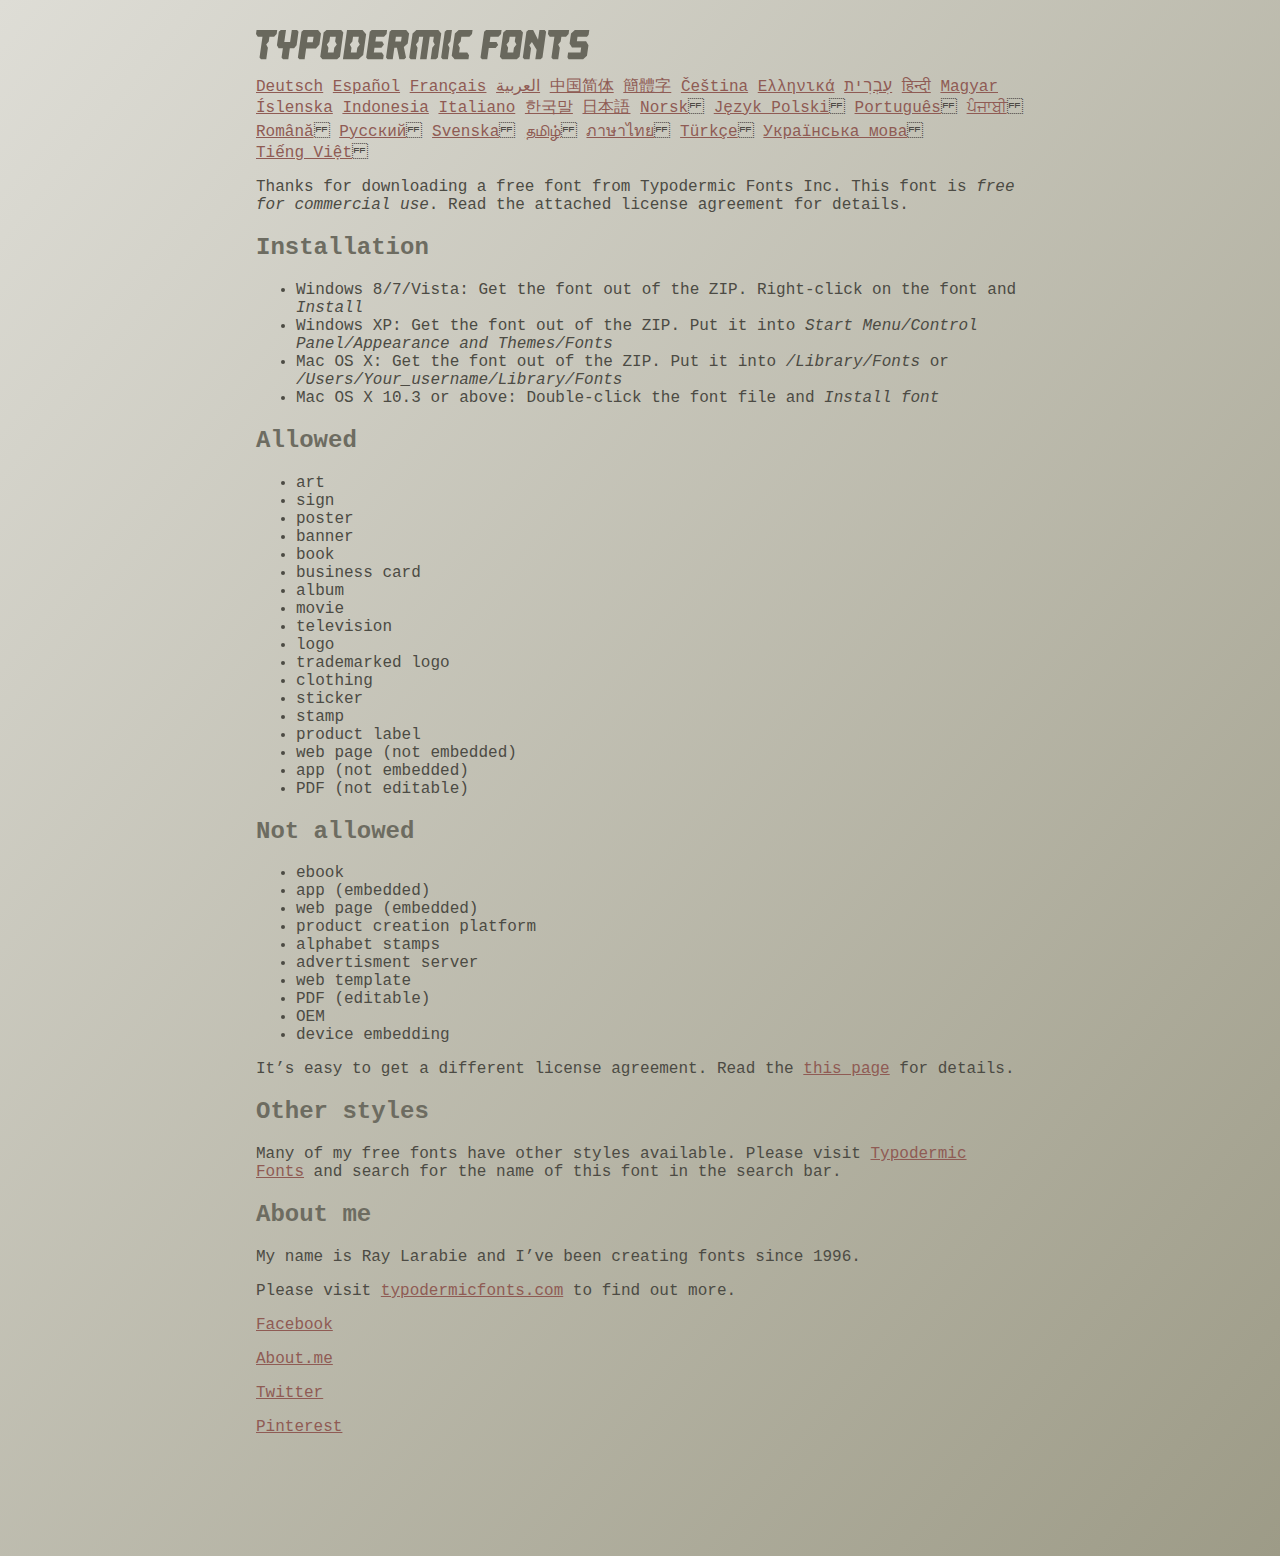
<file: libs/Font/astron-boy/read-this.html>
<head>
<meta http-equiv="Content-Type" content="text/html; charset=utf-8">
<title>Typodermic Fonts Inc. Freeware Font instructions 2014</title>
<style type="text/css">
body {
	margin:30px 20% 120px 20%;
	padding:0px;
	font-family:Consolas, Courier, sans-serif;
	color:#4c4b44;
	background-color:#c2c1b3;

/* IE10 Consumer Preview */ 
background-image: -ms-linear-gradient(top left, #DEDDD6 0%, #9D9B87 100%);

/* Mozilla Firefox */ 
background-image: -moz-linear-gradient(top left, #DEDDD6 0%, #9D9B87 100%);

/* Opera */ 
background-image: -o-linear-gradient(top left, #DEDDD6 0%, #9D9B87 100%);

/* Webkit (Safari/Chrome 10) */ 
background-image: -webkit-gradient(linear, left top, right bottom, color-stop(0, #DEDDD6), color-stop(1, #9D9B87));

/* Webkit (Chrome 11+) */ 
background-image: -webkit-linear-gradient(top left, #DEDDD6 0%, #9D9B87 100%);

/* W3C Markup, IE10 Release Preview */ 
background-image: linear-gradient(to bottom right, #DEDDD6 0%, #9D9B87 100%);

	}
h2 {color:#6d6c61;}
a {color:#8f5b54;}
a:hover {color:#ffffff; background-color:#9a998c;}
</style>
</head>

<body>

<svg width="350px" height="30px">
	<path fill="#69685D" d="M0,4.006L0.554,0h20.674l-0.553,4.006l-2.559,2.772h-4.688l-0.682,4.816l-2.515,3.026l1.663,3.07
		l-1.62,11.594H4.987l-1.448-1.79l2.94-20.716H1.791L0,4.006z"/>
	<path fill="#69685D" d="M35.8,0h5.285l1.408,1.791l-1.876,13.343l-2.515,3.111h-4.264l-1.534,11.04h-5.286l-1.449-1.79l1.322-9.25
		h-4.263l-1.705-3.111l1.875-13.343L24.76,0h5.242l-1.706,12.064h5.799L35.8,0z"/>
	<path fill="#69685D" d="M62.09,0l2.899,3.453L63.412,14.58l-3.496,3.962h-9.805l-1.491,10.742h-5.244l-1.493-1.79l3.625-25.704
		L47.469,0H62.09z M50.965,12.362h5.797l0.81-5.583h-5.799L50.965,12.362z"/>
	<path fill="#69685D" d="M64.256,26.642l3.367-24.041L70.523,0h14.664l2.132,2.601l-3.368,24.041l-2.856,2.643H66.431L64.256,26.642
		z M73.335,11.595l-2.514,3.026l1.663,3.07l-0.683,4.816H77.6l0.68-4.816l2.516-3.07l-1.663-3.026l0.681-4.816h-5.796L73.335,11.595
		z"/>
	<path fill="#69685D" d="M86.926,29.285L91.017,0h15.518l3.581,4.307l-2.899,20.673l-4.774,4.305H86.926z M96.345,11.595
		l-2.515,3.026l1.664,3.07l-0.683,4.816h5.798l0.681-4.816l2.516-3.07l-1.663-3.026l0.681-4.816h-5.796L96.345,11.595z"/>
	<path fill="#69685D" d="M127.114,29.285h-15.473l-1.492-1.79l3.624-25.704L115.731,0h15.389l-0.554,4.006l-2.557,2.772h-7.971
		l-0.684,4.816h6.906l1.662,3.026l-2.515,3.111h-6.905l-0.683,4.775h8.057l1.791,2.771L127.114,29.285z"/>
	<path fill="#69685D" d="M150.21,0l2.898,3.453l-1.405,9.977l-3.881,3.452l2.217,10.613l-1.748,1.79h-4.944l-2.387-11.553h-2.6
		l-1.622,11.553h-5.241l-1.493-1.79l3.624-25.704L135.588,0H150.21z M145.691,6.779h-5.796l-0.683,4.816h5.799L145.691,6.779z"/>
	<path fill="#69685D" d="M159.92,29.285h-5.242l-1.492-1.79l3.41-24.042L160.432,0h21.911l2.897,3.453l-3.409,24.042l-1.876,1.79
		h-5.284l1.617-11.594l2.517-3.07l-1.662-3.026l0.681-4.816h-4.092l-3.154,22.506h-6.522l3.155-22.506h-4.134l-0.683,4.816
		l-2.515,3.026l1.663,3.07L159.92,29.285z"/>
	<path fill="#69685D" d="M191.879,29.285h-5.244l-1.492-1.79l3.624-25.704L190.728,0h5.242l-1.619,11.595l-2.516,3.026l1.663,3.07
		L191.879,29.285z"/>
	<path fill="#69685D" d="M213.018,25.279l-0.554,4.006h-13.854l-2.899-3.494l3.156-22.338L202.702,0h13.854l-0.555,4.006
		l-2.558,2.772h-8.1l-0.683,4.816l-2.515,3.026l1.663,3.07l-0.683,4.816h8.1L213.018,25.279z"/>
	<path fill="#69685D" d="M226.007,29.285l-1.492-1.79l3.624-25.704L230.1,0h15.473l-0.554,4.006l-2.557,2.772h-8.058l-0.724,5.115
		h6.818l1.664,3.07l-2.557,3.11h-6.82l-1.535,11.211H226.007z"/>
	<path fill="#69685D" d="M243.903,26.642l3.368-24.041L250.17,0h14.663l2.131,2.601l-3.367,24.041l-2.855,2.643h-14.664
		L243.903,26.642z M252.983,11.595l-2.516,3.026l1.662,3.07l-0.681,4.816h5.796l0.684-4.816l2.515-3.07l-1.664-3.026l0.684-4.816
		h-5.798L252.983,11.595z"/>
	<path fill="#69685D" d="M280.639,19.822l-4.731-7.758l-2.516,3.069l1.662,3.069l-1.533,11.082h-5.244l-1.493-1.79l3.626-25.704
		L272.37,0h4.773l4.902,9.677L283.41,0h5.285l1.407,1.791l-3.623,25.704l-1.877,1.79h-5.285L280.639,19.822z"/>
	<path fill="#69685D" d="M291.926,4.006L292.48,0h20.674l-0.554,4.006l-2.557,2.772h-4.691l-0.681,4.816l-2.516,3.026l1.664,3.07
		l-1.621,11.594h-5.285l-1.451-1.79l2.942-20.716h-4.689L291.926,4.006z"/>
	<path fill="#69685D" d="M325.168,17.478h-9.209l-2.387-3.923l1.45-10.102L318.857,0h14.452l-0.682,4.86l-1.621,1.918h-9.506
		l-0.64,4.561h9.208l2.388,3.878l-1.493,10.572l-3.836,3.494h-14.579l-1.107-1.917l0.682-4.86h12.362L325.168,17.478z"/>
</svg>

<br>

<p translate="no">

<a href="http://translate.google.com/translate?hl=en&sl=en&tl=de&u=http://typodermicfonts.com/wp-content/uploads/2014/02/read-this.html&sandbox=0&usg=ALkJrhivq6___mill12Uw6fPvMWyJxstkw">Deutsch</a>

<a href="http://translate.google.com/translate?hl=en&sl=en&tl=es&u=http://typodermicfonts.com/wp-content/uploads/2014/02/read-this.html&sandbox=0&usg=ALkJrhjAt3cpinDeMTX6Ro8UcZFqaE8K5Q">Español</a>

<a href="http://translate.google.com/translate?hl=en&sl=en&tl=fr&u=http://typodermicfonts.com/wp-content/uploads/2014/02/read-this.html&sandbox=0&usg=ALkJrhjObLPhFyyhwigF-dBoOZ3eXYdDsw">Français</a>

<a href="http://translate.google.com/translate?hl=en&sl=en&tl=ar&u=http://typodermicfonts.com/wp-content/uploads/2014/02/read-this.html&sandbox=0&usg=ALkJrhg2hs-st3zodt-AjmoeuPHfyJsTEg">العربية</a>

<a href="http://translate.google.com/translate?hl=en&sl=en&tl=zh-CN&u=http://typodermicfonts.com/wp-content/uploads/2014/02/read-this.html&sandbox=0&usg=ALkJrhiilVnjG1Ks0DN7UyRqbKExhxAT-Q">中国简体</a>

<a href="http://translate.google.com/translate?hl=en&sl=en&tl=zh-TW&u=http://typodermicfonts.com/wp-content/uploads/2014/02/read-this.html&sandbox=0&usg=ALkJrhiSCPRAYToARlHI4kxIK9eCIFKQhw">簡體字</a>

<a href="http://translate.google.com/translate?hl=en&sl=en&tl=cs&u=http://typodermicfonts.com/wp-content/uploads/2014/02/read-this.html&sandbox=0&usg=ALkJrhj3z2HOOmCXLT-ApYW2SCeBvTGvTA">Čeština</a>

<a href="http://translate.google.com/translate?hl=en&sl=en&tl=el&u=http://typodermicfonts.com/wp-content/uploads/2014/02/read-this.html&sandbox=0&usg=ALkJrhhoORG-43TvZ2NVrll3T0oyOZE0VA">Ελληνικά</a>

<a href="http://translate.google.com/translate?hl=en&sl=en&tl=iw&u=http://typodermicfonts.com/wp-content/uploads/2014/02/read-this.html&sandbox=0&usg=ALkJrhiP4kLXdDxVNuV6-9tHJ8Tbt-1xKw">עִבְרִית</a>

<a href="http://translate.google.com/translate?hl=en&sl=en&tl=hi&u=http://typodermicfonts.com/wp-content/uploads/2014/02/read-this.html&sandbox=0&usg=ALkJrhhJmUufReWrMTSaGKPPOqV7q5jpGQ">हिन्दी</a>

<a href="http://translate.google.com/translate?hl=en&sl=en&tl=hu&u=http://typodermicfonts.com/wp-content/uploads/2014/02/read-this.html&sandbox=0&usg=ALkJrhgfcL_UwP3jkr6Vvq35rkhETFuTug">Magyar</a>

<a href="http://translate.google.com/translate?hl=en&sl=en&tl=is&u=http://typodermicfonts.com/wp-content/uploads/2014/02/read-this.html&sandbox=0&usg=ALkJrhjpK9lELyRP50Vv3RNgqCJDb6d-GQ">Íslenska</a>

<a href="http://translate.google.com/translate?hl=en&sl=en&tl=id&u=http://typodermicfonts.com/wp-content/uploads/2014/02/read-this.html&sandbox=0&usg=ALkJrhiExV3gmyXBUVqcwNiGiUWQSRrgIQ">Indonesia</a>

<a href="http://translate.google.com/translate?hl=en&sl=en&tl=it&u=http://typodermicfonts.com/wp-content/uploads/2014/02/read-this.html&sandbox=0&usg=ALkJrhgMr2_uulaLYRSFz8C34rtcbN6XEg">Italiano</a>

<a href="http://translate.google.com/translate?hl=en&sl=en&tl=ko&u=http://typodermicfonts.com/wp-content/uploads/2014/02/read-this.html&sandbox=0&usg=ALkJrhhl_nNXiOMIiBERq879UXH1XYfZGw">한국말</a>

<a href="http://translate.google.com/translate?hl=en&ie=UTF8&prev=_t&sl=en&tl=ja&u=http://typodermicfonts.com/wp-content/uploads/2014/02/read-this.html&sandbox=0&usg=ALkJrhi2FvSFgSUub72-Sq2moIRAosCiLA">日本語</a>

<a href="http://translate.google.com/translate?hl=en&sl=en&tl=no&u=http://typodermicfonts.com/wp-content/uploads/2014/02/read-this.html&sandbox=0&usg=ALkJrhhnf9AGd5hfxwA04e1w-tfYPha1ww">Norsk</a>
<a href="http://translate.google.com/translate?hl=en&sl=en&tl=pl&u=http://typodermicfonts.com/wp-content/uploads/2014/02/read-this.html&sandbox=0&usg=ALkJrhjZTe5eJRrZffLe0zgqEHPrMb8pOQ">Język&nbsp;Polski</a>
<a href="http://translate.google.com/translate?hl=en&sl=en&tl=pt-BR&u=http://typodermicfonts.com/wp-content/uploads/2014/02/read-this.html&sandbox=0&usg=ALkJrhg-zp3i6AcZCv02ONjZ5YvkcCFDBw">Português</a>
<a href="http://translate.google.com/translate?hl=en&sl=en&tl=pa&u=http://typodermicfonts.com/wp-content/uploads/2014/02/read-this.html&sandbox=0&usg=ALkJrhhPEMoYvW59_DJT7y6fxgG2IMh23A">ਪੰਜਾਬੀ</a>
<a href="http://translate.google.com/translate?hl=en&sl=en&tl=ro&u=http://typodermicfonts.com/wp-content/uploads/2014/02/read-this.html&sandbox=0&usg=ALkJrhgD0R8zxuQQh-YmFpQTJdvjhAYm2A">Română</a>
<a href="http://translate.google.com/translate?hl=en&sl=en&tl=ru&u=http://typodermicfonts.com/wp-content/uploads/2014/02/read-this.html&sandbox=0&usg=ALkJrhgI6c7Pd-FCcipT4xc2NPTefj5JJg">Русский</a>
<a href="http://translate.google.com/translate?hl=en&sl=en&tl=sv&u=http://typodermicfonts.com/wp-content/uploads/2014/02/read-this.html&sandbox=0&usg=ALkJrhhA8gW_-rjCbZQ5TK46zFMB3_StEQ">Svenska</a>
<a href="http://translate.google.com/translate?hl=en&sl=en&tl=ta&u=http://typodermicfonts.com/wp-content/uploads/2014/02/read-this.html&sandbox=0&usg=ALkJrhiwxxCEPzu3pHBXP-fbTZaOzYqe3g">தமிழ்</a>
<a href="http://translate.google.com/translate?hl=en&sl=en&tl=th&u=http://typodermicfonts.com/wp-content/uploads/2014/02/read-this.html&sandbox=0&usg=ALkJrhjP1N1DRUB1M81k5mi5KnRtt5C2-Q">ภาษาไทย</a>
<a href="http://translate.google.com/translate?hl=en&sl=en&tl=tr&u=http://typodermicfonts.com/wp-content/uploads/2014/02/read-this.html&sandbox=0&usg=ALkJrhiTYbD039OWznCcGyQnMy89_v-1gA">Türkçe</a>
<a href="http://translate.google.com/translate?hl=en&sl=en&tl=uk&u=http%3A%2F%2Ftypodermicfonts.com%2Fwp-content%2Fuploads%2F2014%2F02%2Fread-this.html">Українська&nbsp;мова</a>
<a href="http://translate.google.com/translate?hl=en&sl=en&tl=vi&u=http://typodermicfonts.com/wp-content/uploads/2014/02/read-this.html&sandbox=0&usg=ALkJrhirTQPOLCZognLpxOvJQT_158y07A">Tiếng&nbsp;Việt</a>
</p>


<p>Thanks for downloading a free font from <span translate="no">Typodermic Fonts Inc.</span> This font is <em>free for commercial use</em>. Read the attached license agreement for details.</p>


<h2>Installation</h2>

<ul>
<li>Windows 8/7/Vista: Get the font out of the ZIP. Right-click on the font and <em>Install</em>
<li>Windows XP: Get the font out of the ZIP. Put it into <cite translate="no">Start Menu/Control Panel/Appearance and Themes/Fonts</cite>
<li>Mac OS X: Get the font out of the ZIP. Put it into <cite translate="no">/Library/Fonts</cite> or <cite translate="no">/Users/Your_username/Library/Fonts</cite>
<li>Mac OS X 10.3 or above: Double-click the font file and <em>Install font</em>
</ul>


<h2>Allowed</h2>

<ul>
<li>art
<li>sign
<li>poster
<li>banner
<li>book
<li>business card
<li>album
<li>movie
<li>television
<li>logo
<li>trademarked logo
<li>clothing
<li>sticker
<li>stamp
<li>product label
<li>web page (not embedded)
<li>app (not embedded)
<li>PDF (not editable)
</ul>

<h2>Not allowed</h2>

<ul>
<li>ebook
<li>app (embedded)
<li>web page (embedded)
<li>product creation platform
<li>alphabet stamps
<li>advertisment server
<li>web template
<li>PDF (editable)
<li>OEM
<li>device embedding
</ul>

<p>It&rsquo;s easy to get a different license agreement. Read the <a href="http://typodermicfonts.com/custom/">this page</a> for details.</p>

<h2>Other styles</h2>

<p>Many of my free fonts have other styles available. Please visit <a href="http://typodermicfonts.com">Typodermic Fonts</a> and search for the name of this font in the search bar.</p>


<h2>About me</h2>

<p>My name is <span translate="no">Ray Larabie</span> and I&rsquo;ve been creating fonts since 1996.</p>

<p>Please visit <a href="http://typodermicfonts.com">typodermicfonts.com</a> to find out more.</p>

<p translate="no"><a href="https://www.facebook.com/pages/Typodermic-Fonts/7153899975">Facebook</a></p>
<p translate="no"><a href="http://about.me/raylarabie/#">About.me</a></p>
<p translate="no"><p><a href="https://twitter.com/typodermic">Twitter</a></p>
<p translate="no"><p><a href="http://www.pinterest.com/plywood747/">Pinterest</a></p>

</body>
</file>
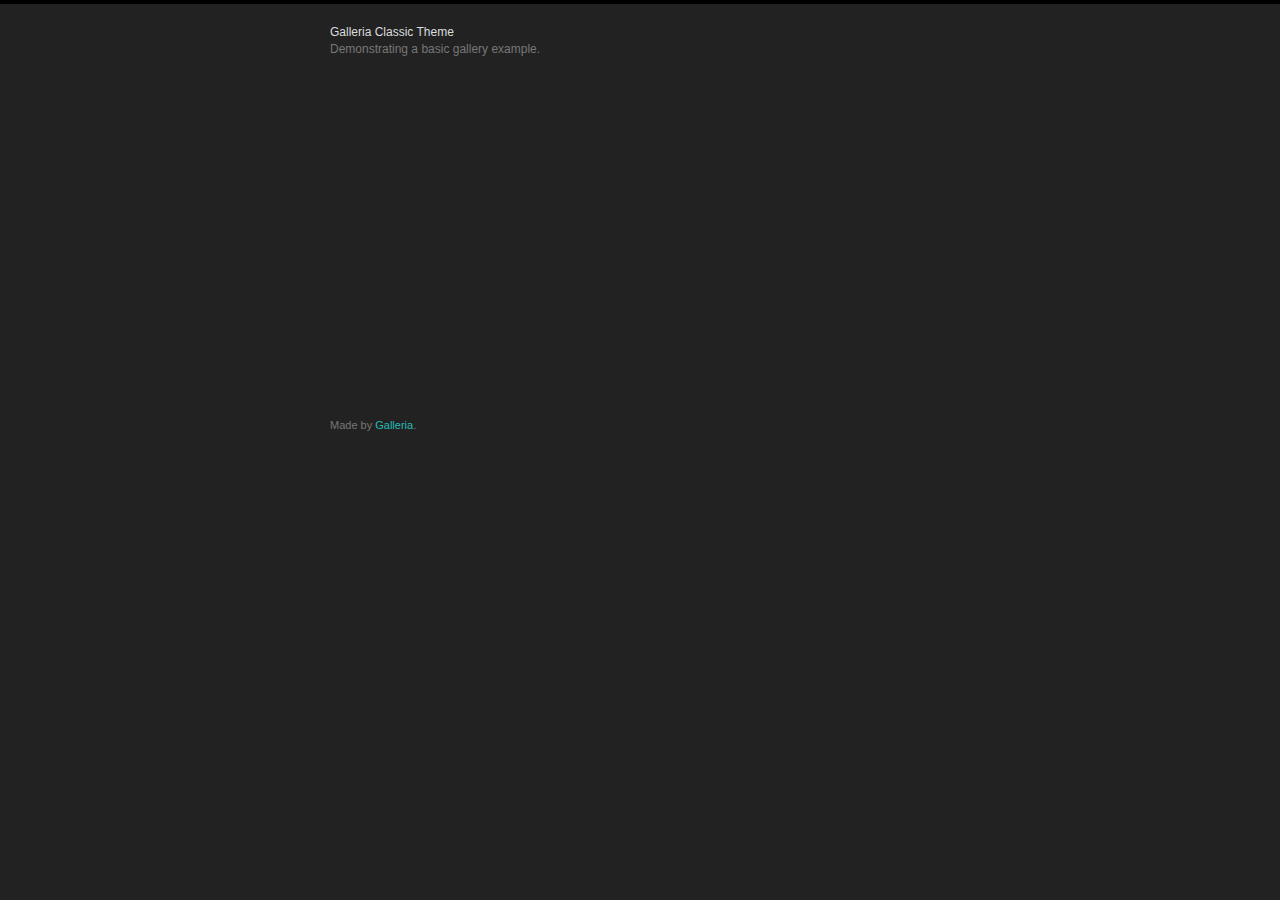
<file: libs/galleria/themes/classic/classic-demo.html>
<!DOCTYPE html>
<html lang="en">
    <head>
        <meta charset="utf-8">
        <title>Galleria Classic Theme</title>
        <style>

            /* Demo styles */
            html,body{background:#222;margin:0;}
            body{border-top:4px solid #000;}
            .content{color:#777;font:12px/1.4 "helvetica neue",arial,sans-serif;width:620px;margin:20px auto;}
            h1{font-size:12px;font-weight:normal;color:#ddd;margin:0;}
            p{margin:0 0 20px}
            a {color:#22BCB9;text-decoration:none;}
            .cred{margin-top:20px;font-size:11px;}

            /* This rule is read by Galleria to define the gallery height: */
            #galleria{height:320px}

        </style>

        <!-- load jQuery -->
        <!-- <script src="http://ajax.googleapis.com/ajax/libs/jquery/3.1.1/jquery.js"></script> -->
        <script src="http://ajax.googleapis.com/ajax/libs/jquery/2.2.4/jquery.js"></script>

        <!-- load Galleria -->
        <script src="../../galleria-1.5.7.min.js"></script>

    </head>
<body>
    <div class="content">
        <h1>Galleria Classic Theme</h1>
        <p>Demonstrating a basic gallery example.</p>

        <!-- Adding gallery images. We use resized thumbnails here for better performance, but it’s not necessary -->

        <div id="galleria">
            <a href="http://upload.wikimedia.org/wikipedia/commons/thumb/a/a2/Biandintz_eta_zaldiak_-_modified2.jpg/800px-Biandintz_eta_zaldiak_-_modified2.jpg">
                <img 
                    src="http://upload.wikimedia.org/wikipedia/commons/thumb/a/a2/Biandintz_eta_zaldiak_-_modified2.jpg/100px-Biandintz_eta_zaldiak_-_modified2.jpg",
                    data-big="http://upload.wikimedia.org/wikipedia/commons/thumb/a/a2/Biandintz_eta_zaldiak_-_modified2.jpg/1280px-Biandintz_eta_zaldiak_-_modified2.jpg"
                    data-title="Biandintz eta zaldiak"
                    data-description="Horses on Bianditz mountain, in Navarre, Spain."
                >
            </a>
            <a href="http://upload.wikimedia.org/wikipedia/commons/thumb/6/6c/Athabasca_Rail_at_Brule_Lake.jpg/800px-Athabasca_Rail_at_Brule_Lake.jpg">
                <img 
                    src="http://upload.wikimedia.org/wikipedia/commons/thumb/6/6c/Athabasca_Rail_at_Brule_Lake.jpg/100px-Athabasca_Rail_at_Brule_Lake.jpg",
                    data-big="http://upload.wikimedia.org/wikipedia/commons/thumb/6/6c/Athabasca_Rail_at_Brule_Lake.jpg/1280px-Athabasca_Rail_at_Brule_Lake.jpg"
                    data-title="Athabasca Rail"
                    data-description="The Athabasca River railroad track at the mouth of Brulé Lake in Alberta, Canada."
                >
            </a>
            <a href="http://upload.wikimedia.org/wikipedia/commons/thumb/1/1f/Back-scattering_crepuscular_rays_panorama_1.jpg/1280px-Back-scattering_crepuscular_rays_panorama_1.jpg">
                <img 
                    src="http://upload.wikimedia.org/wikipedia/commons/thumb/1/1f/Back-scattering_crepuscular_rays_panorama_1.jpg/100px-Back-scattering_crepuscular_rays_panorama_1.jpg",
                    data-big="http://upload.wikimedia.org/wikipedia/commons/thumb/1/1f/Back-scattering_crepuscular_rays_panorama_1.jpg/1400px-Back-scattering_crepuscular_rays_panorama_1.jpg"
                    data-title="Back-scattering crepuscular rays"
                    data-description="Picture of the day on Wikimedia Commons 26 September 2010."
                >
            </a>
            <a href="http://upload.wikimedia.org/wikipedia/commons/thumb/7/75/Interior_convento_3.jpg/800px-Interior_convento_3.jpg">
                <img 
                    src="http://upload.wikimedia.org/wikipedia/commons/thumb/7/75/Interior_convento_3.jpg/120px-Interior_convento_3.jpg",
                    data-big="http://upload.wikimedia.org/wikipedia/commons/thumb/7/75/Interior_convento_3.jpg/1400px-Interior_convento_3.jpg"
                    data-title="Interior convento"
                    data-description="Interior view of Yuriria Convent, founded in 1550."
                >
            </a>
            <a href="http://upload.wikimedia.org/wikipedia/commons/thumb/6/6b/Oxbow_Bend_outlook_in_the_Grand_Teton_National_Park.jpg/800px-Oxbow_Bend_outlook_in_the_Grand_Teton_National_Park.jpg">
                <img 
                    src="http://upload.wikimedia.org/wikipedia/commons/thumb/6/6b/Oxbow_Bend_outlook_in_the_Grand_Teton_National_Park.jpg/100px-Oxbow_Bend_outlook_in_the_Grand_Teton_National_Park.jpg",
                    data-big="http://upload.wikimedia.org/wikipedia/commons/thumb/6/6b/Oxbow_Bend_outlook_in_the_Grand_Teton_National_Park.jpg/1280px-Oxbow_Bend_outlook_in_the_Grand_Teton_National_Park.jpg"
                    data-title="Oxbow Bend outlook"
                    data-description="View over the Snake River to the Mount Moran with the Skillet Glacier."
                >
            </a>
            <a href="http://upload.wikimedia.org/wikipedia/commons/thumb/c/c9/Hazy_blue_hour_in_Grand_Canyon.JPG/800px-Hazy_blue_hour_in_Grand_Canyon.JPG">
                <img 
                    src="http://upload.wikimedia.org/wikipedia/commons/thumb/c/c9/Hazy_blue_hour_in_Grand_Canyon.JPG/100px-Hazy_blue_hour_in_Grand_Canyon.JPG",
                    data-big="http://upload.wikimedia.org/wikipedia/commons/thumb/c/c9/Hazy_blue_hour_in_Grand_Canyon.JPG/1280px-Hazy_blue_hour_in_Grand_Canyon.JPG"
                    data-title="Hazy blue hour"
                    data-description="Hazy blue hour in Grand Canyon. View from the South Rim."
                >
            </a>
            <a href="http://upload.wikimedia.org/wikipedia/commons/thumb/f/f4/2909_vallon_moy_res.jpg/800px-2909_vallon_moy_res.jpg">
                <img 
                    src="http://upload.wikimedia.org/wikipedia/commons/thumb/f/f4/2909_vallon_moy_res.jpg/100px-2909_vallon_moy_res.jpg",
                    data-big="http://upload.wikimedia.org/wikipedia/commons/thumb/f/f4/2909_vallon_moy_res.jpg/1280px-2909_vallon_moy_res.jpg"
                    data-title="Haute Severaisse valley"
                    data-description="View of Haute Severaisse valley and surrounding summits from the slopes of Les Vernets."
                >
            </a>
            <a href="http://upload.wikimedia.org/wikipedia/commons/thumb/4/46/Bohinjsko_jezero_2.jpg/800px-Bohinjsko_jezero_2.jpg">
                <img 
                    src="http://upload.wikimedia.org/wikipedia/commons/thumb/4/46/Bohinjsko_jezero_2.jpg/100px-Bohinjsko_jezero_2.jpg",
                    data-big="http://upload.wikimedia.org/wikipedia/commons/thumb/4/46/Bohinjsko_jezero_2.jpg/1280px-Bohinjsko_jezero_2.jpg"
                    data-title="Bohinj lake"
                    data-description="Bohinj lake (Triglav National Park, Slovenia) in the morning."
                >
            </a>
            <a href="http://upload.wikimedia.org/wikipedia/commons/thumb/3/32/Bowling_Balls_Beach_2_edit.jpg/800px-Bowling_Balls_Beach_2_edit.jpg">
                <img 
                    src="http://upload.wikimedia.org/wikipedia/commons/thumb/3/32/Bowling_Balls_Beach_2_edit.jpg/100px-Bowling_Balls_Beach_2_edit.jpg",
                    data-big="http://upload.wikimedia.org/wikipedia/commons/thumb/3/32/Bowling_Balls_Beach_2_edit.jpg/1280px-Bowling_Balls_Beach_2_edit.jpg"
                    data-title="Bowling Balls"
                    data-description="Mendocino county, California, USA."
                >
            </a>
            <a href="https://vimeo.com/25750735">
                <span class="video">Works for vimeo too.</span>
            </a>
            <a href="https://www.youtube.com/watch?v=GOD-RyVB-3Q">
                <span class="video">Works for youtube too.</span>
            </a>

        </div>
        <p class="cred">Made by <a href="http://galleria.io">Galleria</a>.</p>
    </div>

    <script>
    $(function() {
        // Load the classic theme
        Galleria.loadTheme('galleria.classic.min.js');

        // Initialize Galleria
        Galleria.run('#galleria');
    });
    </script>
    </body>
</html>
</file>
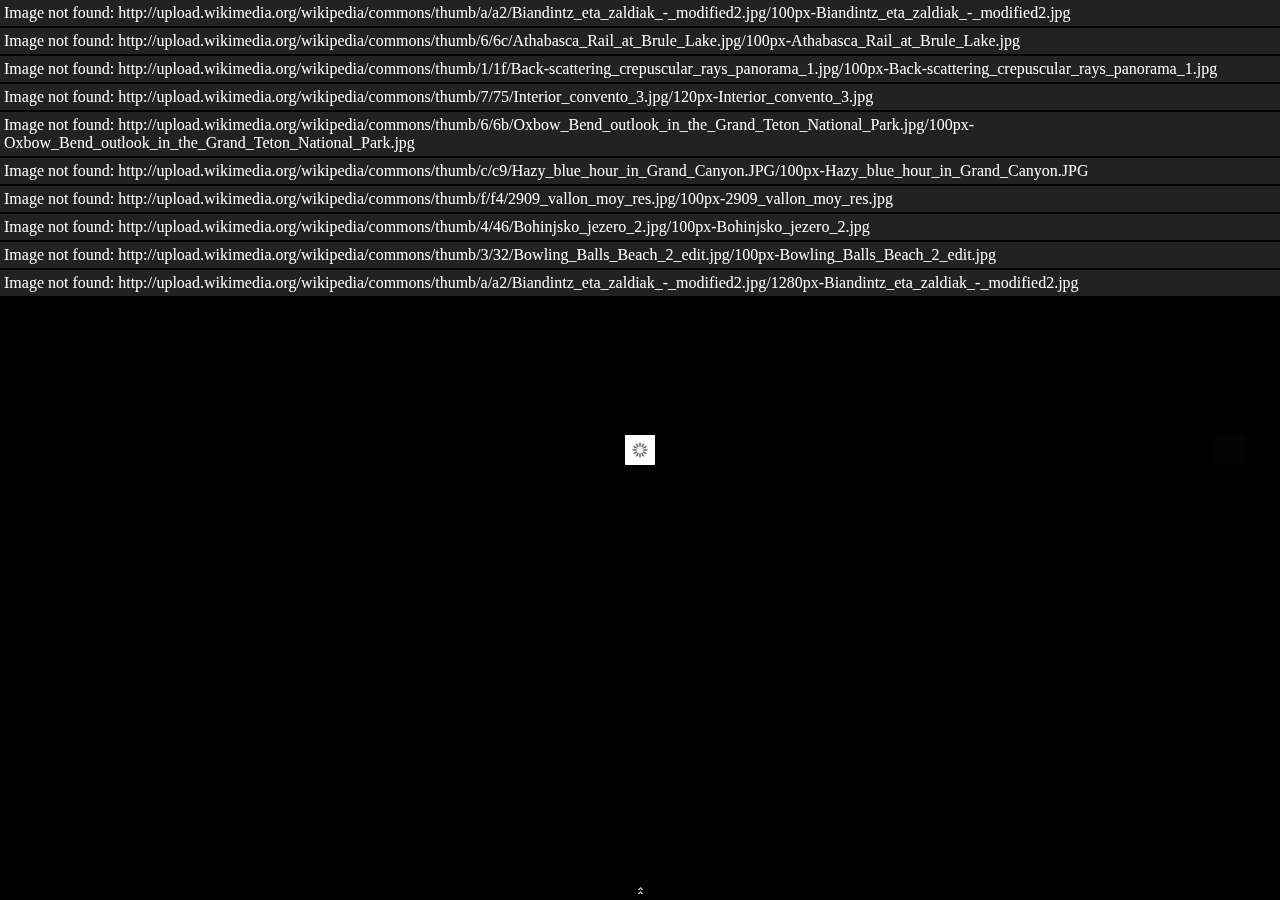
<file: libs/galleria/themes/fullscreen/fullscreen-demo.html>
<!DOCTYPE html>
<html lang="sv">
    <head>
        <meta charset="utf-8">
        <meta name="viewport" content="width=device-width,initial-scale=0.5,user-scalable=no">
        <title>Galleria Fullscreen Theme Demo</title>

        <!-- load jQuery -->
        <!-- <script src="http://ajax.googleapis.com/ajax/libs/jquery/3.1.1/jquery.js"></script> -->
        <script src="http://ajax.googleapis.com/ajax/libs/jquery/2.2.4/jquery.js"></script>

        <!-- load Galleria -->
        <script src="../../galleria-1.5.7.min.js"></script>

        <style>
        body{background:#000;}
        </style>

    </head>
<body>
    <div class="galleria">
        <a href="http://upload.wikimedia.org/wikipedia/commons/thumb/a/a2/Biandintz_eta_zaldiak_-_modified2.jpg/800px-Biandintz_eta_zaldiak_-_modified2.jpg">
            <img 
                src="http://upload.wikimedia.org/wikipedia/commons/thumb/a/a2/Biandintz_eta_zaldiak_-_modified2.jpg/100px-Biandintz_eta_zaldiak_-_modified2.jpg",
                data-big="http://upload.wikimedia.org/wikipedia/commons/thumb/a/a2/Biandintz_eta_zaldiak_-_modified2.jpg/1280px-Biandintz_eta_zaldiak_-_modified2.jpg"
                data-title="Biandintz eta zaldiak"
                data-description="Horses on Bianditz mountain, in Navarre, Spain."
            >
        </a>
        <a href="http://upload.wikimedia.org/wikipedia/commons/thumb/6/6c/Athabasca_Rail_at_Brule_Lake.jpg/800px-Athabasca_Rail_at_Brule_Lake.jpg">
            <img 
                src="http://upload.wikimedia.org/wikipedia/commons/thumb/6/6c/Athabasca_Rail_at_Brule_Lake.jpg/100px-Athabasca_Rail_at_Brule_Lake.jpg",
                data-big="http://upload.wikimedia.org/wikipedia/commons/thumb/6/6c/Athabasca_Rail_at_Brule_Lake.jpg/1280px-Athabasca_Rail_at_Brule_Lake.jpg"
                data-title="Athabasca Rail"
                data-description="The Athabasca River railroad track at the mouth of Brulé Lake in Alberta, Canada."
            >
        </a>
        <a href="http://upload.wikimedia.org/wikipedia/commons/thumb/1/1f/Back-scattering_crepuscular_rays_panorama_1.jpg/1280px-Back-scattering_crepuscular_rays_panorama_1.jpg">
            <img 
                src="http://upload.wikimedia.org/wikipedia/commons/thumb/1/1f/Back-scattering_crepuscular_rays_panorama_1.jpg/100px-Back-scattering_crepuscular_rays_panorama_1.jpg",
                data-big="http://upload.wikimedia.org/wikipedia/commons/thumb/1/1f/Back-scattering_crepuscular_rays_panorama_1.jpg/1400px-Back-scattering_crepuscular_rays_panorama_1.jpg"
                data-title="Back-scattering crepuscular rays"
                data-description="Picture of the day on Wikimedia Commons 26 September 2010."
            >
        </a>
        <a href="http://upload.wikimedia.org/wikipedia/commons/thumb/7/75/Interior_convento_3.jpg/800px-Interior_convento_3.jpg">
            <img 
                src="http://upload.wikimedia.org/wikipedia/commons/thumb/7/75/Interior_convento_3.jpg/120px-Interior_convento_3.jpg",
                data-big="http://upload.wikimedia.org/wikipedia/commons/thumb/7/75/Interior_convento_3.jpg/1400px-Interior_convento_3.jpg"
                data-title="Interior convento"
                data-description="Interior view of Yuriria Convent, founded in 1550."
            >
        </a>
        <a href="http://upload.wikimedia.org/wikipedia/commons/thumb/6/6b/Oxbow_Bend_outlook_in_the_Grand_Teton_National_Park.jpg/800px-Oxbow_Bend_outlook_in_the_Grand_Teton_National_Park.jpg">
            <img 
                src="http://upload.wikimedia.org/wikipedia/commons/thumb/6/6b/Oxbow_Bend_outlook_in_the_Grand_Teton_National_Park.jpg/100px-Oxbow_Bend_outlook_in_the_Grand_Teton_National_Park.jpg",
                data-big="http://upload.wikimedia.org/wikipedia/commons/thumb/6/6b/Oxbow_Bend_outlook_in_the_Grand_Teton_National_Park.jpg/1280px-Oxbow_Bend_outlook_in_the_Grand_Teton_National_Park.jpg"
                data-title="Oxbow Bend outlook"
                data-description="View over the Snake River to the Mount Moran with the Skillet Glacier."
            >
        </a>
        <a href="http://upload.wikimedia.org/wikipedia/commons/thumb/c/c9/Hazy_blue_hour_in_Grand_Canyon.JPG/800px-Hazy_blue_hour_in_Grand_Canyon.JPG">
            <img 
                src="http://upload.wikimedia.org/wikipedia/commons/thumb/c/c9/Hazy_blue_hour_in_Grand_Canyon.JPG/100px-Hazy_blue_hour_in_Grand_Canyon.JPG",
                data-big="http://upload.wikimedia.org/wikipedia/commons/thumb/c/c9/Hazy_blue_hour_in_Grand_Canyon.JPG/1280px-Hazy_blue_hour_in_Grand_Canyon.JPG"
                data-title="Hazy blue hour"
                data-description="Hazy blue hour in Grand Canyon. View from the South Rim."
            >
        </a>
        <a href="http://upload.wikimedia.org/wikipedia/commons/thumb/f/f4/2909_vallon_moy_res.jpg/800px-2909_vallon_moy_res.jpg">
            <img 
                src="http://upload.wikimedia.org/wikipedia/commons/thumb/f/f4/2909_vallon_moy_res.jpg/100px-2909_vallon_moy_res.jpg",
                data-big="http://upload.wikimedia.org/wikipedia/commons/thumb/f/f4/2909_vallon_moy_res.jpg/1280px-2909_vallon_moy_res.jpg"
                data-title="Haute Severaisse valley"
                data-description="View of Haute Severaisse valley and surrounding summits from the slopes of Les Vernets."
            >
        </a>
        <a href="http://upload.wikimedia.org/wikipedia/commons/thumb/4/46/Bohinjsko_jezero_2.jpg/800px-Bohinjsko_jezero_2.jpg">
            <img 
                src="http://upload.wikimedia.org/wikipedia/commons/thumb/4/46/Bohinjsko_jezero_2.jpg/100px-Bohinjsko_jezero_2.jpg",
                data-big="http://upload.wikimedia.org/wikipedia/commons/thumb/4/46/Bohinjsko_jezero_2.jpg/1280px-Bohinjsko_jezero_2.jpg"
                data-title="Bohinj lake"
                data-description="Bohinj lake (Triglav National Park, Slovenia) in the morning."
            >
        </a>
        <a href="http://upload.wikimedia.org/wikipedia/commons/thumb/3/32/Bowling_Balls_Beach_2_edit.jpg/800px-Bowling_Balls_Beach_2_edit.jpg">
            <img 
                src="http://upload.wikimedia.org/wikipedia/commons/thumb/3/32/Bowling_Balls_Beach_2_edit.jpg/100px-Bowling_Balls_Beach_2_edit.jpg",
                data-big="http://upload.wikimedia.org/wikipedia/commons/thumb/3/32/Bowling_Balls_Beach_2_edit.jpg/1280px-Bowling_Balls_Beach_2_edit.jpg"
                data-title="Bowling Balls"
                data-description="Mendocino county, California, USA."
            >
        </a>
    </div>
    <script>
    $(function() {
        // Load the Fullscreen theme
        Galleria.loadTheme('galleria.fullscreen.min.js');

        // Initialize Galleria
        Galleria.run('.galleria');
    });
    </script>
    </body>
</html>
</file>
